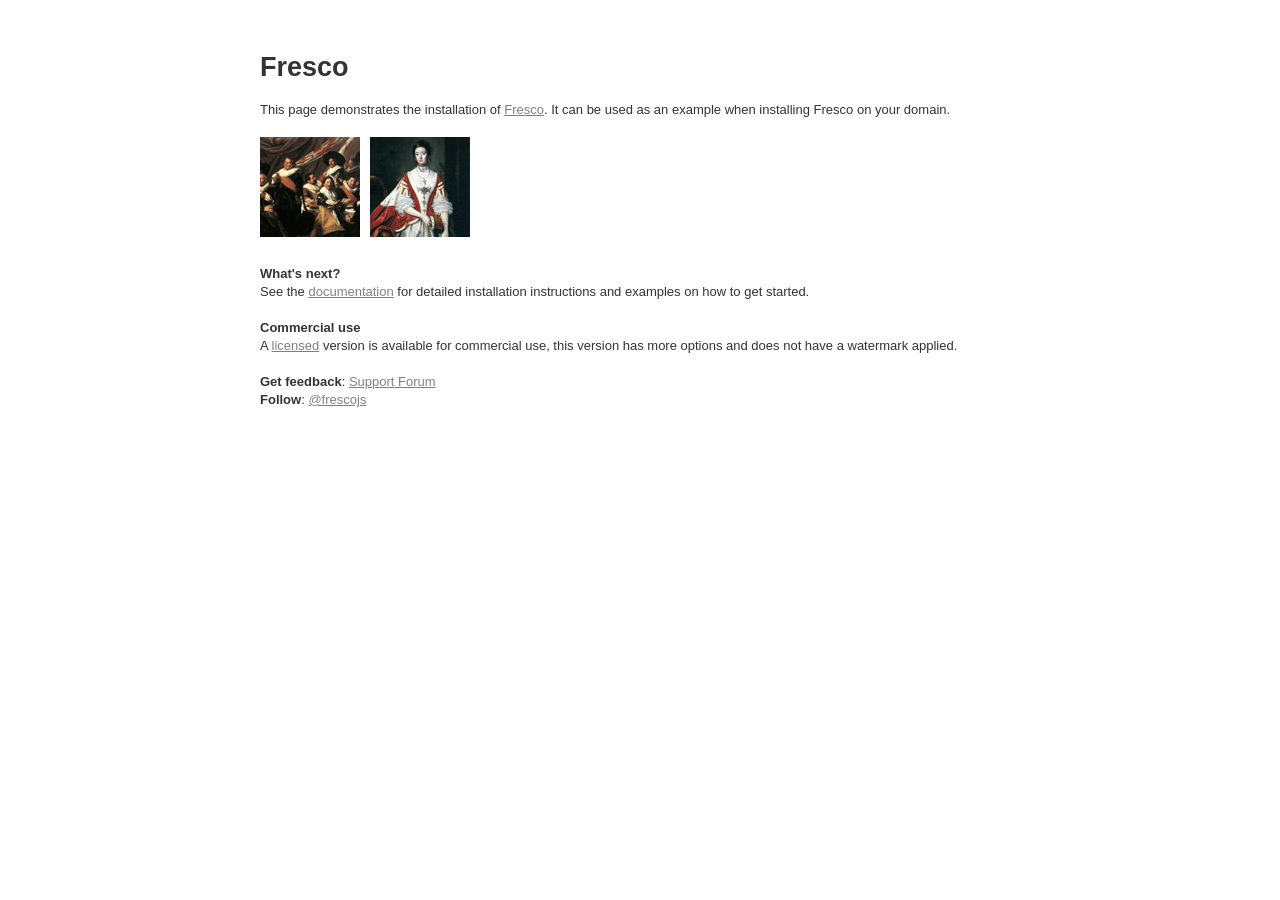
<file: fresco-2.2.4-light/example/index.html>
<!DOCTYPE html>
<html>
<head>
<title>Fresco - A Beautiful Responsive Lightbox</title>
<meta name="viewport" content="width=device-width, initial-scale=1"/>


<script type="text/javascript" src="http://code.jquery.com/jquery-3.2.1.min.js"></script>
<script type="text/javascript" src="../js/fresco/fresco.js"></script>
<link rel="stylesheet" type="text/css" href="../css/fresco/fresco.css" />


<link rel="stylesheet" type="text/css" href="css/style.css" />
<meta name="robots" content="noindex,nofollow" />
</head>
<body>
  <div id='page'>

    <h1>Fresco</h1>
    <p>This page demonstrates the installation of <a href='http://www.frescojs.com' target='_blank'>Fresco</a>. It can be used as an example when installing Fresco on your domain.</p>

    <div class='demonstrations'>

      <a href='images/frans_hals.jpg'
         class='fresco'
         data-fresco-group='example'
         data-fresco-caption="Frans Hals, Banquet of the Officers of the St George Civic Guard, 1627">
        <img src='images/thumbnails/frans_hals.jpg' alt=''/>
      </a>

      <a href='images/reynolds.jpg'
         class='fresco'
         data-fresco-group='example'
         data-fresco-caption="Sir Joshua Reynolds, The Countess of Dartmouth, 1757">
        <img src='images/thumbnails/reynolds.jpg' alt=''/>
      </a>


    </div>

    <h2>What's next?</h2>
    <p>See the <a href='http://www.frescojs.com/documentation' target='_blank'>documentation</a> for detailed installation instructions and examples on how to get started.</p>

    <h2>Commercial use</h2>
    <p>A <a href='http://www.frescojs.com/download' target='_blank'>licensed</a> version is available for commercial use, this version has more options and does not have a watermark applied.</p>

    <p class='resources'>
      <strong>Get feedback</strong>: <a href='http://forum.nickstakenburg.com' target='_blank'>Support Forum</a><br/>
      <strong>Follow</strong>: <a href='http://twitter.com/frescojs' target='_blank'>@frescojs</a>
    </p>

  </div>
</body>
</html>
</file>
<file: fresco-2.2.4-light/css/fresco/fresco.css>
/* box-sizing */
.fr-window, .fr-window [class^="fr-"],
.fr-overlay, .fr-overlay [class^="fr-"],
.fr-spinner, .fr-spinner [class^="fr-"] {
  box-sizing: border-box;
}

.fr-window {
  position: fixed;
  width: 100%;
  height: 100%;
  top: 0;
  left: 0;
  font: 13px/20px "Lucida Sans", "Lucida Sans Unicode", "Lucida Grande", Verdana, Arial, sans-serif;
  /* Chrome hack, this fixes a visual glitch when quickly toggling a video */
  transform: translateZ(0px);
}

/* z-index */
.fr-overlay { z-index:  99998; }
.fr-window {  z-index:  99999; }
.fr-spinner { z-index: 100000; }


/* overlay */
.fr-overlay {
  position: fixed;
  top: 0;
  left: 0;
  height: 100%;
  width: 100%;
}
.fr-overlay-background {
  float: left;
  width: 100%;
  height: 100%;
  background: #000;
  opacity: .9;
  filter: alpha(opacity=90);
}

.fr-overlay-ui-fullclick .fr-overlay-background {
  background: #292929;
  opacity: 1;
  filter: alpha(opacity=100);
}


/* mobile touch has position:absolute to allow zooming */
.fr-window.fr-mobile-touch,
.fr-overlay.fr-mobile-touch {
  position: absolute;
  overflow: visible;
}


/* some properties on the window are used to toggle things
 * like margin and the fullclick mode,
 * we reset those properties after measuring them
 */
.fr-measured {
  margin: 0 !important;
  min-width: 0 !important;
  min-height: 0 !important;
}

.fr-box {
  position: absolute;
  top: 0;
  left: 0;
  width: 100%;
  height: 100%;
}

.fr-pages {
  position: absolute;
  width: 100%;
  height: 100%;
  overflow: hidden;
  -webkit-user-select: none;
  -khtml-user-select: none;
  -moz-user-select: none;
  -ms-user-select: none;
  user-select: none;
}

.fr-page {
  position: absolute;
  width: 100%;
  height: 100%;
}


.fr-container {
  position: absolute;
  top: 0;
  left: 0;
  right: 0;
  bottom: 0;
  margin: 0;
  padding: 0;
  text-align: center;
}

.fr-hovering-clickable .fr-container { cursor: pointer; }


/*
   padding:
   youtube & vimeo always have buttons on the outside
   side button = 72 = 54 + (2 * 9 margin)
   close button = 48
*/
/* padding ui:inside */
.fr-ui-inside .fr-container { padding: 20px 20px; }
.fr-ui-inside.fr-no-sides .fr-container { padding: 20px; }

/* padding ui:outside */
.fr-ui-outside .fr-container { padding: 20px 82px; }
.fr-ui-outside.fr-no-sides .fr-container { padding: 20px 48px; }

/* reduce padding on smaller screens */
@media all and (max-width: 700px) and (orientation: portrait),
       all and (orientation: landscape) and (max-height: 700px) {
  /* padding ui:inside */
  .fr-ui-inside .fr-container { padding: 12px 12px; }
  .fr-ui-inside.fr-no-sides .fr-container { padding: 12px; }

  /* padding ui:outside */
  .fr-ui-outside .fr-container { padding: 12px 72px; }
  .fr-ui-outside.fr-no-sides .fr-container { padding: 12px 48px; }
}

@media all and (max-width: 500px) and (orientation: portrait),
       all and (orientation: landscape) and (max-height: 500px) {
  /* padding ui:inside */
  .fr-ui-inside .fr-container { padding: 0px 0px; }
  .fr-ui-inside.fr-no-sides .fr-container { padding: 0px; }

  /* padding ui:outside */
  .fr-ui-outside .fr-container { padding: 0px 72px; }
  .fr-ui-outside.fr-no-sides .fr-container { padding: 0px 48px; }
}

/* padding ui:fullclick */
.fr-ui-fullclick .fr-container { padding: 0; }
.fr-ui-fullclick.fr-no-sides .fr-container { padding: 0; }

/* video fullclick */
.fr-ui-fullclick.fr-type-video .fr-container { padding: 0px 62px; }
.fr-ui-fullclick.fr-no-sides.fr-type-video .fr-container { padding: 48px 0px; }

/* overflow-y should always have 0 padding top and bottom */
.fr-overflow-y .fr-container {
  padding-top: 0 !important;
  padding-bottom: 0!important;
}


.fr-content,
.fr-content-background {
  position: absolute;
  top: 50%;
  left: 50%;
  /* IE11 has a 1px blur bug on the edges of the caption (ui:inside)
     during animation with overflow:hidden */
  overflow: visible;
}

/* img/iframe/error */
.fr-content-element {
  float: left;
  width: 100%;
  height: 100%;
}

.fr-content-background {
  background: #101010;
}

.fr-info {
  position: absolute;
  top: 0;
  left: 0;
  width: 100%;
  color: #efefef;
  font-size: 13px;
  line-height: 20px;
  text-align: left;
  -webkit-text-size-adjust: none;
  text-size-adjust: none;
  -webkit-user-select: text;
  -khtml-user-select: text;
  -moz-user-select: text;
  -ms-user-select: text;
  user-select: text;
}
.fr-info-background {
  position: absolute;
  top: 0;
  left: 0;
  height: 100%;
  width: 100%;
  background: #000;
  line-height: 1%;
  filter: none;
  opacity: 1;
}
.fr-ui-inside .fr-info-background {
  filter: alpha(opacity=80);
  opacity: .8;
  zoom: 1;
}
/* ui:outside has a slightly lighter info background to break up from black page backgrounds */
.fr-ui-outside .fr-info-background { background: #0d0d0d; }


/* info at the bottom for ui:inside */
.fr-content .fr-info {
  top: auto;
  bottom: 0;
}

.fr-info-padder {
  display: block;
  overflow: hidden;
  padding: 12px;
  position: relative;
  width: auto;
}
.fr-caption {
  width: auto;
  display: inline;
}

.fr-position {
  color: #b3b3b3;
  float: right;
  line-height: 21px;
  opacity: 0.99;
  position: relative;
  text-align: right;
  margin-left: 15px;
  white-space: nowrap;
}

/* positions not within the info bar
   for ui:outside/inside */
.fr-position-outside,
.fr-position-inside {
  position: absolute;
  bottom: 0;
  right: 0;
  margin: 12px;
  width: auto;
  padding: 2px 8px;
  border-radius: 10px;
  font-size: 11px;
  line-height: 20px;
  text-shadow: 0 1px 0 rgba(0,0,0,.4);
  display: none;
  overflow: hidden;
  white-space: nowrap;
  -webkit-text-size-adjust: none;
  text-size-adjust: none;
  -webkit-user-select: text;
  -khtml-user-select: text;
  -moz-user-select: text;
  -ms-user-select: text;
  user-select: text;
}
.fr-position-inside {
  border: 0;
}

.fr-position-background {
  position: absolute;
  top: 0;
  left: 0;
  width: 100%;
  height: 100%;
  background: #0d0d0d;
  filter: alpha(opacity=80);
  opacity: .8;
  zoom: 1; /* oldIE */
}
.fr-position-text { color: #b3b3b3; }
.fr-position-outside .fr-position-text,
.fr-position-inside .fr-position-text {
  float: left;
  position: relative;
  text-shadow: 0 1px 1px rgba(0,0,0,.3);
  opacity: 1;
}

/* display it for the outside ui, hide the caption inside */
.fr-ui-outside .fr-position-outside { display: block; }
.fr-ui-outside .fr-info .fr-position { display: none; }

.fr-ui-inside.fr-no-caption .fr-position-inside { display: block; }

/* links */
.fr-info a,
.fr-info a:hover {
  color: #ccc;
  border: 0;
  background: none;
  text-decoration: underline;
}
.fr-info a:hover { color: #eee; }

/* no-caption */
.fr-ui-outside.fr-no-caption .fr-info { display: none; }
.fr-ui-inside.fr-no-caption .fr-caption { display: none; }


/* --- stroke */
.fr-stroke {
  position: absolute;
  top: 0;
  left: 0;
  width: 100%;
  height: 1px;
}
.fr-stroke-vertical { width: 1px; height: 100%; }
.fr-stroke-horizontal { padding: 0 1px; }

.fr-stroke-right { left: auto; right: 0; }
.fr-stroke-bottom { top: auto; bottom: 0; }

.fr-stroke-color {
  float: left;
  width: 100%;
  height: 100%;
  background: rgba(255,255,255,.08);
}

/* the stroke is brighter inside the info box */
.fr-info .fr-stroke-color { background: rgba(80,80,80,.3); }

/* remove the stroke when outside ui has a caption */
.fr-ui-outside.fr-has-caption .fr-content .fr-stroke-bottom { display: none; }

/* remove stroke and shadow when ui:fullclick */
.fr-ui-fullclick .fr-stroke { display: none; }
.fr-ui-fullclick .fr-content-background { box-shadow: none; }

/* the info box never bas a top stroke */
.fr-info .fr-stroke-top { display: none; }



/* < > */
.fr-side {
  position: absolute;
  top: 50%;
  width: 54px;
  height: 72px;
  margin: 0 9px;
  margin-top: -36px;
  cursor: pointer;
  -webkit-user-select: none;
  -moz-user-select: none;
  user-select: none;
  zoom: 1;
}
.fr-side-previous { left: 0; }
.fr-side-next { right: 0; left: auto; }

.fr-side-disabled { cursor: default; }
.fr-side-hidden { display: none !important; }

.fr-side-button {
  float: left;
  width: 100%;
  height: 100%;
  margin: 0;
  padding: 0;
}
.fr-side-button-background {
  position: absolute;
  top: 0;
  left: 0;
  width: 100%;
  height: 100%;
  background-color: #101010;
}
.fr-side-button-icon {
  float: left;
  position: relative;
  height: 100%;
  width: 100%;
  zoom: 1;
  background-position: 50% 50%;
  background-repeat: no-repeat;
}
/* smaller side buttons */
@media all and (max-width: 500px) and (orientation: portrait),
       all and (orientation: landscape) and (max-height: 414px) {
  .fr-side {
    width: 54px;
    height: 60px;
    margin: 0;
    margin-top: -30px;
  }
  .fr-side-button {
    width: 48px;
    height: 60px;
    margin: 0 3px;
  }
}


/* X */
.fr-close {
  position: absolute;
  width: 48px;
  height: 48px;
  top: 0;
  right: 0;
  cursor: pointer;
  -webkit-user-select: none;
  -moz-user-select: none;
  user-select: none;
}

.fr-close-background,
.fr-close-icon {
  position: absolute;
  top: 12px;
  left: 12px;
  height: 26px;
  width: 26px;
  background-position: 50% 50%;
  background-repeat: no-repeat;
}
.fr-close-background { background-color: #000; }




/* Thumbnails */
.fr-thumbnails {
  position: absolute;
  overflow: hidden;
}
.fr-thumbnails-disabled .fr-thumbnails { display: none !important; }
.fr-thumbnails-horizontal .fr-thumbnails {
  width: 100%;
  height: 12%;
  min-height: 74px;
  max-height: 160px;
  bottom: 0;
}

.fr-thumbnails-vertical .fr-thumbnails {
  height: 100%;
  width: 10%;
  min-width: 74px;
  max-width: 160px;
  left: 0;
}

.fr-thumbnails,
.fr-thumbnails * {
  -webkit-user-select: none;
  -khtml-user-select: none;
  -moz-user-select: none;
  -ms-user-select: none;
  user-select: none;
}

.fr-thumbnails-wrapper {
  position: absolute;
  top: 0;
  left: 50%;
  height: 100%;
}
.fr-thumbnails-vertical .fr-thumbnails-wrapper {
  top: 50%;
  left: 0;
}

.fr-thumbnails-slider {
  position: relative;
  width: 100%;
  height: 100%;
  float: left;
  zoom: 1;
}

.fr-thumbnails-slider-slide {
  position: absolute;
  top: 0;
  left: 0;
  height: 100%;
}

.fr-thumbnails-thumbs {
  float: left;
  height: 100%;
  overflow: hidden;
  position: relative;
  top: 0;
  left: 0;
}

.fr-thumbnails-slide {
  position: absolute;
  top: 0;
  height: 100%;
  width: 100%;
}

.fr-thumbnail-frame {
  position: absolute;
  zoom: 1;
  overflow: hidden;
}

.fr-thumbnail {
  position: absolute;
  width: 30px;
  height: 100%;
  left: 50%;
  top: 50%;
  zoom: 1;
  cursor: pointer;
  margin: 0 10px;
}
.fr-ltIE9 .fr-thumbnail * {
  overflow: hidden; /* IE6(7) */
  z-index: 1;
  zoom: 1;
}

.fr-thumbnail-wrapper {
  position: relative;
  background: #161616;
  width: 100%;
  height: 100%;
  float: left;
  overflow: hidden;
  display: inline; /* IE6(7) */
  z-index: 0; /* IE8 */
}

.fr-thumbnail-overlay { cursor: pointer; }
.fr-thumbnail-active .fr-thumbnail-overlay { cursor: default; }
.fr-thumbnail-overlay,
.fr-thumbnail-overlay-background,
.fr-thumbnail-overlay-border {
  position: absolute;
  top: 0;
  left: 0;
  width: 100%;
  height: 100%;
  border-width: 0;
  overflow: hidden;
  border-style: solid;
  border-color: transparent;
}
.fr-ltIE9 .fr-thumbnail-overlay-border { border-width: 0 !important; }
.fr-thumbnail .fr-thumbnail-image {
  position: absolute;
  filter: alpha(opacity=85);
  opacity: .85;
  max-width: none;
}
.fr-thumbnail:hover .fr-thumbnail-image,
.fr-thumbnail-active:hover .fr-thumbnail-image {
  filter: alpha(opacity=99);
  opacity: .99;
}
.fr-thumbnail-active .fr-thumbnail-image,
.fr-thumbnail-active:hover .fr-thumbnail-image {
  filter: alpha(opacity=35);
  opacity: .35;
}
.fr-thumbnail-active { cursor: default;  }

/* Thumbnails loading */
.fr-thumbnail-loading,
.fr-thumbnail-loading-background,
.fr-thumbnail-loading-icon {
  position: absolute;
  top: 0;
  left: 0;
  width: 100%;
  height: 100%;
}
.fr-thumbnail-loading-background {
  background-color: #161616;
  background-position: 50% 50%;
  background-repeat: no-repeat;
  opacity: .8;
  position: relative;
  float: left;
}
/* this element is there as an alternative to putting the loading image on the background */
.fr-thumbnail-loading-icon { display: none; }

/* error on thumbnail */
.fr-thumbnail-error .fr-thumbnail-image {
  position: absolute;
  top: 0;
  left: 0;
  width: 100%;
  height: 100%;
  background-color: #202020;
}


/* Thumbnail < > */
.fr-thumbnails-side {
  float: left;
  height: 100%;
  width: 28px;
  margin: 0 5px;
  position: relative;
  overflow: hidden;
}
.fr-thumbnails-side-previous { margin-left: 12px; }
.fr-thumbnails-side-next { margin-right: 12px; }

.fr-thumbnails-vertical .fr-thumbnails-side {
  height: 28px;
  width: 100%;
  margin: 10px 0;
}
.fr-thumbnails-vertical .fr-thumbnails-side-previous { margin-top: 20px; }
.fr-thumbnails-vertical .fr-thumbnails-side-next { margin-bottom: 20px; }

.fr-thumbnails-side-button {
  position: absolute;
  top: 50%;
  left: 50%;
  margin-top: -14px;
  margin-left: -14px;
  width: 28px;
  height: 28px;
  cursor: pointer;
}

.fr-thumbnails-side-button-background {
  position: absolute;
  top: 0;
  left: 0;
  height: 100%;
  width: 100%;
  filter: alpha(opacity=80);
  opacity: .8;
  -moz-transition: background-color .2s ease-in;
  -webkit-transition: background-color .2s ease-in;
  transition: background-color .2s ease-in;
  background-color: #333;
  cursor: pointer;
  border-radius: 4px;
}
.fr-thumbnails-side-button:hover .fr-thumbnails-side-button-background { background-color: #3b3b3b; }

.fr-thumbnails-side-button-disabled * { cursor: default; }
.fr-thumbnails-side-button-disabled:hover .fr-thumbnails-side-button-background { background-color: #333; }

.fr-thumbnails-side-button-icon {
  height: 42px;
  width: 42px;
  position: absolute;
  /*top: -7px;
  left: -7px;*/
  top: 0;
  left: 0;
  width: 100%;
  height: 100%;
}

/* vertical thumbnails */
.fr-thumbnails-vertical .fr-thumbnails-side,
.fr-thumbnails-vertical .fr-thumbnails-thumbs,
.fr-thumbnails-vertical .fr-thumbnail-frame { clear: both; }

/* ui:fullclick has a dark thumbnail background */
.fr-window-ui-fullclick .fr-thumbnails { background: #090909; }

/* put a stroke on the connecting caption*/
.fr-window-ui-fullclick.fr-thumbnails-enabled.fr-thumbnails-horizontal .fr-info .fr-stroke-bottom { display: block !important; } /*({ box-shadow: inset 0 -1px 0 rgba(255,255,255,.1); } */
.fr-window-ui-fullclick.fr-thumbnails-enabled.fr-thumbnails-vertical .fr-info .fr-stroke-left { display: block !important; }

/* thumbnail spacing  */
.fr-thumbnails-horizontal .fr-thumbnails-thumbs { padding: 12px 5px; }
.fr-thumbnails-vertical .fr-thumbnails-thumbs { padding: 5px 12px; }
.fr-thumbnails-measured .fr-thumbnails-thumbs { padding: 0 !important; }
/* horizontal */
@media all and (min-height: 700px) {
  .fr-thumbnails-horizontal .fr-thumbnails-thumbs { padding: 16px 8px; }
  .fr-thumbnails-horizontal .fr-thumbnails-side { margin: 0 8px; }
  .fr-thumbnails-horizontal .fr-thumbnails-side-previous { margin-left: 16px; }
  .fr-thumbnails-horizontal .fr-thumbnails-side-next { margin-right: 16px; }
}
@media all and (min-height: 980px) {
  .fr-thumbnails-horizontal .fr-thumbnails-thumbs { padding: 20px 10px; }
  .fr-thumbnails-horizontal .fr-thumbnails-side { margin: 0 10px; }
  .fr-thumbnails-horizontal .fr-thumbnails-side-previous { margin-left: 20px; }
  .fr-thumbnails-horizontal .fr-thumbnails-side-next { margin-right: 20px; }
}

/* vertical */
@media all and (min-width: 1200px) {
  .fr-thumbnails-vertical .fr-thumbnails-thumbs { padding: 8px 16px; }
  .fr-thumbnails-vertical .fr-thumbnails-side { margin: 0 8px; }
  .fr-thumbnails-vertical .fr-thumbnails-side-previous { margin-top: 16px; }
  .fr-thumbnails-vertical .fr-thumbnails-side-next { margin-bottom: 16px; }
}
@media all and (min-width: 1800px) {
  .fr-thumbnails-vertical .fr-thumbnails-thumbs { padding: 10px 20px; }
  .fr-thumbnails-vertical .fr-thumbnails-side { margin: 10px 0; }
  .fr-thumbnails-vertical .fr-thumbnails-side-previous { margin-top: 20px; }
  .fr-thumbnails-vertical .fr-thumbnails-side-next { margin-bottom: 20px; }
}

/* hide thumbnails on smaller screens
   the js always hides them on touch based devices
*/
@media all and (max-width: 500px) and (orientation: portrait),
       all and (orientation: landscape) and (max-height: 500px) {
  .fr-thumbnails-horizontal .fr-thumbnails { display: none !important; }
}
@media all and (max-width: 700px) and (orientation: portrait),
       all and (orientation: landscape) and (max-height: 414px) {
  .fr-thumbnails-vertical .fr-thumbnails { display: none !important; }
}


/* force fullClick: true
   and force overflow: false */
@media all and (max-width: 500px) and (orientation: portrait),
       all and (orientation: landscape) and (max-height: 414px) {
  .fr-page { min-width: 100%; } /* fullclick */
  .fr-page { min-height: 100%; } /* overflow: false */
}


/* switch between ui modes
   we force everything not in the current UI mode to hide
*/
.fr-window-ui-fullclick .fr-side-next-outside,
.fr-window-ui-fullclick .fr-side-previous-outside,
.fr-window-ui-fullclick .fr-close-outside,
.fr-window-ui-fullclick .fr-content .fr-side-next,
.fr-window-ui-fullclick .fr-content .fr-side-previous,
.fr-window-ui-fullclick .fr-content .fr-close,
.fr-window-ui-fullclick .fr-content .fr-info,

.fr-window-ui-outside .fr-side-next-fullclick,
.fr-window-ui-outside .fr-side-previous-fullclick,
.fr-window-ui-outside .fr-close-fullclick,
.fr-window-ui-outside .fr-content .fr-side-next,
.fr-window-ui-outside .fr-content .fr-side-previous,
.fr-window-ui-outside .fr-content .fr-close,
.fr-window-ui-outside .fr-content .fr-info,

.fr-window-ui-inside .fr-page > .fr-info,
.fr-window-ui-inside .fr-side-next-fullclick,
.fr-window-ui-inside .fr-side-previous-fullclick,
.fr-window-ui-inside .fr-close-fullclick,
.fr-window-ui-inside .fr-side-next-outside,
.fr-window-ui-inside .fr-side-previous-outside,
.fr-window-ui-inside .fr-close-outside {
  display: none !important;
}


/* some ui elements can be toggled on mousemove.
   filter:alpha(opacity) is bugged so we use display in oldIE
*/
.fr-toggle-ui {
  opacity: 0;
  -webkit-transition: opacity .3s;
  transition: opacity .3s;
}
.fr-visible-fullclick-ui .fr-box > .fr-toggle-ui,
.fr-visible-inside-ui .fr-ui-inside .fr-toggle-ui { opacity: 1; }

.fr-hidden-fullclick-ui .fr-box > .fr-toggle-ui,
.fr-hidden-inside-ui .fr-ui-inside .fr-toggle-ui {
  -webkit-transition: opacity .3s;
  transition: opacity .3s;
}
.fr-ltIE9.fr-hidden-fullclick-ui .fr-box > .fr-toggle-ui,
.fr-ltIE9.fr-hidden-inside-ui .fr-ui-inside .fr-toggle-ui { display: none; }

/* Spinner */
.fr-spinner {
  position: fixed;
  width: 52px;
  height: 52px;
  background: #101010;
  background: rgba(16,16,16,.85);
  border-radius: 5px;
}
.fr-spinner div {
  position: absolute;
  top: 0;
  left: 0;
  height: 64%;
  width: 64%;
  margin-left: 18%;
  margin-top: 18%;
  opacity: 1;
  -webkit-animation: fresco-12 1.2s infinite ease-in-out;
  animation:         fresco-12 1.2s infinite ease-in-out;
}

.fr-spinner div:after {
  content: '';
  position: absolute;
  top: 0;
  left: 50%;
  width: 2px;
  height: 8px;
  margin-left: -1px;
  background: #fff;
  box-shadow: 0 0 1px rgba(0,0,0,0); /* fixes rendering in Firefox */
}

.fr-spinner div.fr-spin-1 { -ms-transform: rotate(30deg); -webkit-transform: rotate(30deg); transform: rotate(30deg); -webkit-animation-delay: -1.1s; animation-delay: -1.1s; }
.fr-spinner div.fr-spin-2 { -ms-transform: rotate(60deg); -webkit-transform: rotate(60deg); transform: rotate(60deg); -webkit-animation-delay: -1.0s; animation-delay: -1.0s; }
.fr-spinner div.fr-spin-3 { -ms-transform: rotate(90deg); -webkit-transform: rotate(90deg); transform: rotate(90deg); -webkit-animation-delay: -0.9s; animation-delay: -0.9s; }
.fr-spinner div.fr-spin-4 { -ms-transform: rotate(120deg); -webkit-transform: rotate(120deg); transform: rotate(120deg); -webkit-animation-delay: -0.8s; animation-delay: -0.8s; }
.fr-spinner div.fr-spin-5 { -ms-transform: rotate(150deg); -webkit-transform: rotate(150deg); transform: rotate(150deg); -webkit-animation-delay: -0.7s; animation-delay: -0.7s; }
.fr-spinner div.fr-spin-6 { -ms-transform: rotate(180deg); -webkit-transform: rotate(180deg); transform: rotate(180deg); -webkit-animation-delay: -0.6s; animation-delay: -0.6s; }
.fr-spinner div.fr-spin-6 { -ms-transform: rotate(180deg); -webkit-transform: rotate(180deg); transform: rotate(180deg); -webkit-animation-delay: -0.6s; animation-delay: -0.6s; }
.fr-spinner div.fr-spin-7 { -ms-transform: rotate(210deg); -webkit-transform: rotate(210deg); transform: rotate(210deg); -webkit-animation-delay: -0.5s; animation-delay: -0.5s; }
.fr-spinner div.fr-spin-8 { -ms-transform: rotate(240deg); -webkit-transform: rotate(240deg); transform: rotate(240deg); -webkit-animation-delay: -0.4s; animation-delay: -0.4s; }
.fr-spinner div.fr-spin-9 { -ms-transform: rotate(270deg); -webkit-transform: rotate(270deg); transform: rotate(270deg); -webkit-animation-delay: -0.3s; animation-delay: -0.3s; }
.fr-spinner div.fr-spin-10 { -ms-transform: rotate(300deg); -webkit-transform: rotate(300deg); transform: rotate(300deg); -webkit-animation-delay: -0.2s; animation-delay: -0.2s; }
.fr-spinner div.fr-spin-11 { -ms-transform: rotate(330deg); -webkit-transform: rotate(330deg); transform: rotate(330deg); -webkit-animation-delay: -0.1s; animation-delay: -0.1s; }
.fr-spinner div.fr-spin-12 { -ms-transform: rotate(360deg); -webkit-transform: rotate(360deg); transform: rotate(360deg); -webkit-animation-delay: 0s; animation-delay: 0s; }

@-webkit-keyframes fresco-12 {
  0%   { opacity: 1; }
  100% { opacity: 0; }
}
@keyframes fresco-12 {
  0%   { opacity: 1; }
  100% { opacity: 0; }
}

/* Thumbnail spinner */
.fr-thumbnail-spinner {
  position: absolute;
  top: 50%;
  left: 50%;
  margin-top: -20px;
  margin-left: -20px;
  width: 40px;
  height: 40px;
}
.fr-thumbnail-spinner-spin {
  position: relative;
  float: left;
  margin: 8px 0 0 8px;
  text-indent: -9999em;
  border-top: 2px solid rgba(255, 255, 255, 0.2);
  border-right: 2px solid rgba(255, 255, 255, 0.2);
  border-bottom: 2px solid rgba(255, 255, 255, 0.2);
  border-left: 2px solid #fff;
  -webkit-animation: fr-thumbnail-spin 1.1s infinite linear;
  animation: fr-thumbnail-spin 1.1s infinite linear;

}
.fr-thumbnail-spinner-spin,
.fr-thumbnail-spinner-spin:after {
  border-radius: 50%;
  width: 24px;
  height: 24px;
}
@-webkit-keyframes fr-thumbnail-spin {
  0% { -webkit-transform: rotate(0deg); transform: rotate(0deg); }
  100% { -webkit-transform: rotate(360deg); transform: rotate(360deg); }
}
@keyframes fr-thumbnail-spin {
  0% { -webkit-transform: rotate(0deg); transform: rotate(0deg); }
  100% { -webkit-transform: rotate(360deg); transform: rotate(360deg); }
}


/* Error */
.fr-error {
  float: left;
  position: relative;
  background-color: #ca3434;
  width: 160px;
  height: 160px;
}

.fr-error-icon {
  position: absolute;
  width: 42px;
  height: 42px;
  top: 50%;
  left: 50%;
  margin-left: -21px;
  margin-top: -21px;
}


/* skin: 'fresco' */

/* Sprite */
.fr-window-skin-fresco .fr-side-button-icon,
.fr-window-skin-fresco .fr-close-icon,
.fr-window-skin-fresco .fr-thumbnails-side-button-icon,
.fr-window-skin-fresco .fr-error-icon {
  background-image: url('skins/fresco/sprite.svg');
}
/* fallback png sprite */
.fr-window-skin-fresco.fr-no-svg .fr-side-button-icon,
.fr-window-skin-fresco.fr-no-svg .fr-close-icon,
.fr-window-skin-fresco.fr-no-svg .fr-thumbnails-side-button-icon,
.fr-window-skin-fresco .fr-error-icon {
  background-image: url('skins/fresco/sprite.png');
}

.fr-window-skin-fresco .fr-error-icon { background-position: -160px -126px; }

.fr-window-skin-fresco .fr-content-background {
  background: #101010;
  box-shadow: 0 0 5px rgba(0,0,0,.4);
}
.fr-window-skin-fresco.fr-window-ui-fullclick .fr-content-background { box-shadow: none; }

/* thumbnail shadow */
.fr-window-skin-fresco .fr-thumbnail-wrapper { box-shadow: 0 0 3px rgba(0, 0, 0, .3); }
.fr-window-skin-fresco .fr-thumbnail-active .fr-thumbnail-wrapper { box-shadow: 0 0 1px rgba(0, 0, 0, .1); }


/* < > */
.fr-window-skin-fresco .fr-side-button-background { background-color: transparent; }
.fr-window-skin-fresco .fr-side-previous .fr-side-button-icon { background-position: -13px -14px; }
.fr-window-skin-fresco .fr-side-next .fr-side-button-icon { background-position: -93px -14px; }

.fr-window-skin-fresco .fr-side-previous:hover .fr-side-button-icon { background-position: -13px -114px; }
.fr-window-skin-fresco .fr-side-next:hover .fr-side-button-icon { background-position: -93px -114px; }

/* transition (png) */
.fr-window-skin-fresco.fr-no-svg .fr-hovering-previous .fr-side-previous .fr-side-button-icon,
.fr-window-skin-fresco.fr-no-svg.fr-mobile-touch .fr-side-previous .fr-side-button-icon { background-position: -13px -114px; }
.fr-window-skin-fresco.fr-no-svg .fr-hovering-next .fr-side-next .fr-side-button-icon,
.fr-window-skin-fresco.fr-no-svg.fr-mobile-touch .fr-side-next .fr-side-button-icon { background-position: -93px -114px; }

/* disabled state (png) */
.fr-window-skin-fresco.fr-no-svg .fr-side-previous.fr-side-disabled .fr-side-button-icon,
.fr-window-skin-fresco.fr-no-svg .fr-hovering-previous .fr-side-previous.fr-side-disabled .fr-side-button-icon,
.fr-window-skin-fresco.fr-no-svg .fr-side-previous.fr-side-disabled:hover .fr-side-button-icon { background-position: -13px -214px; }
.fr-window-skin-fresco.fr-no-svg .fr-side-next.fr-side-disabled .fr-side-button-icon,
.fr-window-skin-fresco.fr-no-svg .fr-hovering-next .fr-side-next.fr-side-disabled .fr-side-button-icon,
.fr-window-skin-fresco.fr-no-svg .fr-side-next.fr-side-disabled:hover .fr-side-button-icon { background-position: -93px -214px; }

/* transition (svg) */
.fr-window-skin-fresco.fr-svg .fr-side-previous .fr-side-button-icon { background-position: -13px -114px; }
.fr-window-skin-fresco.fr-svg .fr-side-next .fr-side-button-icon { background-position: -93px -114px; }
.fr-window-skin-fresco.fr-svg .fr-side-button-icon { opacity: .5; }

.fr-window-skin-fresco.fr-svg .fr-side:hover .fr-side-button-icon,
.fr-window-skin-fresco.fr-svg .fr-hovering-previous .fr-side-previous .fr-side-button-icon,
.fr-window-skin-fresco.fr-svg .fr-hovering-next .fr-side-next .fr-side-button-icon { opacity: 1; }

.fr-window-skin-fresco.fr-svg.fr-mobile-touch .fr-side .fr-side-button-icon { opacity: .8; }  /* touch always active but at lower opacity */

/* disabled (svg) */
.fr-window-skin-fresco.fr-svg .fr-side-disabled .fr-side-button-icon,
.fr-window-skin-fresco.fr-svg .fr-hovering-previous .fr-side-disabled .fr-side-button-icon,
.fr-window-skin-fresco.fr-svg .fr-hovering-next .fr-side-disabled .fr-side-button-icon,
.fr-window-skin-fresco.fr-svg .fr-side-disabled:hover .fr-side-button-icon,
.fr-window-skin-fresco.fr-svg.fr-mobile-touch .fr-side-disabled .fr-side-button-icon { opacity: .2; } /* TODO: make sure this works */

/* hide for ui:inside/fullclick, only for the image type */
.fr-window-skin-fresco.fr-window-ui-inside .fr-type-image .fr-side-disabled .fr-side-button-icon,
.fr-window-skin-fresco.fr-window-ui-fullclick.fr-showing-type-image .fr-side-disabled .fr-side-button-icon { background-image: none; }

/* < > responsive */
@media all and (max-width: 500px) and (orientation: portrait),
       all and (orientation: landscape) and (max-height: 414px) {
  .fr-window-skin-fresco .fr-side-previous .fr-side-button-icon { background-position: 0px -300px; }
  .fr-window-skin-fresco .fr-side-next .fr-side-button-icon { background-position: -48px -300px; }

  .fr-window-skin-fresco .fr-side-previous:hover .fr-side-button-icon { background-position: 0px -360px; }
  .fr-window-skin-fresco .fr-side-next:hover .fr-side-button-icon { background-position: -48px -360px; }

  /* transition (png) */
  .fr-window-skin-fresco.fr-no-svg .fr-hovering-previous .fr-side-previous .fr-side-button-icon,
  .fr-window-skin-fresco.fr-no-svg.fr-mobile-touch .fr-side-previous .fr-side-button-icon { background-position: 0px -360px; }
  .fr-window-skin-fresco.fr-no-svg .fr-hovering-next .fr-side-next .fr-side-button-icon,
  .fr-window-skin-fresco.fr-no-svg.fr-mobile-touch .fr-side-next .fr-side-button-icon { background-position: -48px -360px; }

  /* transition (svg) */
  .fr-window-skin-fresco.fr-svg .fr-side-previous .fr-side-button-icon { background-position: 0px -360px; }
  .fr-window-skin-fresco.fr-svg .fr-side-next .fr-side-button-icon { background-position: -48px -360px; }

  /* disabled state (png) */
  .fr-window-skin-fresco.fr-no-svg .fr-side-previous.fr-side-disabled .fr-side-button-icon,
  .fr-window-skin-fresco.fr-no-svg .fr-hovering-previous .fr-side-previous.fr-side-disabled .fr-side-button-icon,
  .fr-window-skin-fresco.fr-no-svg .fr-side-previous.fr-side-disabled:hover .fr-side-button-icon { background-position: 0px -420px; }

  .fr-window-skin-fresco.fr-no-svg .fr-side-next.fr-side-disabled .fr-side-button-icon,
  .fr-window-skin-fresco.fr-no-svg .fr-hovering-next .fr-side-next.fr-side-disabled .fr-side-button-icon,
  .fr-window-skin-fresco.fr-no-svg .fr-side-next.fr-side-disabled:hover .fr-side-button-icon { background-position: -48px -420px; }
}

/* X */
/* colors */
.fr-window-skin-fresco.fr-window-ui-outside .fr-close-background { background-color: #363636; }
.fr-window-skin-fresco.fr-window-ui-outside .fr-close:hover .fr-close-background { background-color: #434343; }

.fr-window-skin-fresco.fr-window-ui-inside .fr-close-background,
.fr-window-skin-fresco.fr-window-ui-fullclick .fr-close-background { background-color: #131313; filter: alpha(opacity=80); opacity: .8; }
.fr-window-skin-fresco.fr-window-ui-inside .fr-close:hover .fr-close-background,
.fr-window-skin-fresco.fr-window-ui-fullclick .fr-close:hover .fr-close-background { background-color: #191919; }

/* - image */
.fr-window-skin-fresco .fr-close .fr-close-icon { background-position: -168px -8px;}
.fr-window-skin-fresco .fr-close:hover .fr-close-icon { background-position: -210px -8px; }

/* - transition */
.fr-window-skin-fresco.fr-svg .fr-close .fr-close-icon {
  background-position: -210px -8px;
  opacity: .8;
}
.fr-window-skin-fresco .fr-close:hover .fr-close-icon { opacity: 1; }
/* iOS 8.4.1 bug: when opacity changes it'll require 2 taps
   force a single opacity to fix this
*/
.fr-window-skin-fresco.fr-svg.fr-mobile-touch .fr-close .fr-close-icon,
.fr-window-skin-fresco.fr-mobile-touch .fr-close:hover .fr-close-icon { opacity: 1; }

/* Thumbnails */
.fr-window-skin-fresco .fr-thumbnail-wrapper {
  border-color: transparent;
  border-style: solid;
  border-width: 0;
}
.fr-window-skin-fresco .fr-thumbnail-wrapper { box-shadow: 0 0 3px rgba(0, 0, 0, .3); }
.fr-window-skin-fresco .fr-thumbnail-active .fr-thumbnail-wrapper { box-shadow: 0 0 1px rgba(0, 0, 0, .1); }
.fr-window-skin-fresco .fr-thumbnail-wrapper {
  box-shadow: 0 -1px 4px rgba(0, 0, 0, .3);
}
.fr-window-skin-fresco .fr-thumbnail-overlay-border {
  border-width: 1px;
  border-color: rgba(255, 255, 255, .08); /* should remain rgba */
}
/* no inner border on active thumbnail */
.fr-window-skin-fresco .fr-thumbnail-active .fr-thumbnail-overlay-border,
.fr-window-skin-fresco .fr-thumbnail-active:hover .fr-thumbnail-overlay-border { border: 0px; }

/* Thumbnails < > */
.fr-window-skin-fresco .fr-thumbnails-side-previous .fr-thumbnails-side-button-icon { background-position: -167px -49px;}
.fr-window-skin-fresco .fr-thumbnails-side-previous:hover .fr-thumbnails-side-button-icon { background-position: -209px -49px; }
.fr-window-skin-fresco .fr-thumbnails-side-next .fr-thumbnails-side-button-icon { background-position: -167px -91px;}
.fr-window-skin-fresco .fr-thumbnails-side-next:hover .fr-thumbnails-side-button-icon { background-position: -209px -91px; }
/* vertical ^ (up/down) adjustments */
.fr-window-skin-fresco.fr-thumbnails-vertical .fr-thumbnails-side-previous .fr-thumbnails-side-button-icon { background-position: -293px -49px;}
.fr-window-skin-fresco.fr-thumbnails-vertical .fr-thumbnails-side-previous:hover .fr-thumbnails-side-button-icon { background-position: -335px -49px; }
.fr-window-skin-fresco.fr-thumbnails-vertical .fr-thumbnails-side-next .fr-thumbnails-side-button-icon { background-position: -293px -91px;}
.fr-window-skin-fresco.fr-thumbnails-vertical .fr-thumbnails-side-next:hover .fr-thumbnails-side-button-icon { background-position: -335px -91px; }

/* Thumbnails < > transition */
.fr-window-skin-fresco.fr-svg .fr-thumbnails-side .fr-thumbnails-side-button-icon {
  -moz-transition: opacity .2s ease-in;
  -webkit-transition: opacity .2s ease-in;
  transition: opacity .2s ease-in;
  opacity: .8;
}
.fr-window-skin-fresco.fr-svg .fr-thumbnails-side-previous .fr-thumbnails-side-button-icon,
.fr-window-skin-fresco.fr-svg .fr-thumbnails-side-previous .fr-thumbnails-side-button-disabled { background-position: -167px -49px; }
.fr-window-skin-fresco.fr-svg .fr-thumbnails-side-next .fr-thumbnails-side-button-icon,
.fr-window-skin-fresco.fr-svg .fr-thumbnails-side-next .fr-thumbnails-side-button-disabled { background-position: -209px -91px; }
.fr-window-skin-fresco.fr-svg .fr-thumbnails-side:hover .fr-thumbnails-side-button-icon { opacity: 1; }
/* vertical ^ (up/down) adjustments */
.fr-window-skin-fresco.fr-svg.fr-thumbnails-vertical .fr-thumbnails-side-previous .fr-thumbnails-side-button-icon,
.fr-window-skin-fresco.fr-svg.fr-thumbnails-vertical .fr-thumbnails-side-previous .fr-thumbnails-side-button-disabled { background-position: -293px -49px; }
.fr-window-skin-fresco.fr-svg.fr-thumbnails-vertical .fr-thumbnails-side-next .fr-thumbnails-side-button-icon,
.fr-window-skin-fresco.fr-svg.fr-thumbnails-vertical .fr-thumbnails-side-next .fr-thumbnails-side-button-disabled { background-position: -335px -91px; }

/* lower opacity on disabled states */
.fr-window-skin-fresco.fr-svg .fr-thumbnails-side .fr-thumbnails-side-button-disabled,
.fr-window-skin-fresco.fr-svg .fr-thumbnails-side:hover .fr-thumbnails-side-button-disabled { opacity: .5; }

/* lower opacity IE < 9 using images */
.fr-window-skin-fresco.fr-no-svg .fr-thumbnails-side-previous .fr-thumbnails-side-button-disabled .fr-thumbnails-side-button-icon,
.fr-window-skin-fresco.fr-no-svg .fr-thumbnails-side-previous:hover .fr-thumbnails-side-button-disabled .fr-thumbnails-side-button-icon {
  background-position: -251px -49px;
}
.fr-window-skin-fresco.fr-no-svg .fr-thumbnails-side-next .fr-thumbnails-side-button-disabled .fr-thumbnails-side-button-icon,
.fr-window-skin-fresco.fr-no-svg .fr-thumbnails-side-next:hover .fr-thumbnails-side-button-disabled .fr-thumbnails-side-button-icon {
  background-position: -251px -91px;
}
.fr-window-skin-fresco.fr-no-svg .fr-thumbnails-side .fr-thumbnails-side-button-disabled .fr-thumbnails-side-button-background,
.fr-window-skin-fresco.fr-no-svg .fr-thumbnails-side:hover .fr-thumbnails-side-button-disabled .fr-thumbnails-side-button-background {
  filter: alpha(opacity=50);
}
/* vertical ^ (up/down) adjustments */
.fr-window-skin-fresco.fr-no-svg.fr-thumbnails-vertical .fr-thumbnails-side-previous .fr-thumbnails-side-button-disabled .fr-thumbnails-side-button-icon,
.fr-window-skin-fresco.fr-no-svg.fr-thumbnails-vertical .fr-thumbnails-side-previous:hover .fr-thumbnails-side-button-disabled .fr-thumbnails-side-button-icon {
  background-position: -377px -49px;
}
.fr-window-skin-fresco.fr-no-svg.fr-thumbnails-vertical .fr-thumbnails-side-next .fr-thumbnails-side-button-disabled .fr-thumbnails-side-button-icon,
.fr-window-skin-fresco.fr-no-svg.fr-thumbnails-vertical .fr-thumbnails-side-next:hover .fr-thumbnails-side-button-disabled .fr-thumbnails-side-button-icon {
  background-position: -377px -91px;
}
</file>
<file: fresco-2.2.4-light/example/css/style.css>
/* RESET */
html,body,div,ul,ol,li,dl,dt,dd,h1,h2,h3,h4,h5,h6,pre,form,p,blockquote,fieldset,input{margin:0;padding:0}h1,h2,h3,h4,h5,h6,pre,code,address,caption,cite,code,th{font-size:1em;font-weight:normal;font-style:normal}ul,ol{list-style:none}fieldset,img{border:none}caption,th{text-align:left}table{border-collapse:collapse;border-spacing:0}

html {
  margin-bottom: 1px;
  overflow: -moz-scrollbars-vertical !important;
  overflow-y: scroll;
  box-sizing: border-box;
}
*, *:before, *:after {
  box-sizing: inherit;
}
body { font: 13px/18px "Lucida Sans Unicode", "Lucida Sans", "Lucida Grande", Verdana, Arial, sans-serif; background-color: #646461; background: #fff; color: #333; -webkit-font-smoothing: antialiased;}
p { margin-bottom: 18px; }
a { color: #808080; text-decoration: underline; outline-style: none; }
a:hover { text-decoration: underline; }


/*
 * Layout
 */
#page {
  margin: 0 auto;
  width: 800px;
  padding: 50px 20px;
  clear: both;
}

@media all and (max-width: 800px) {
  #page { width: 100%; }
}


h1, h2 { clear: both; font-family: "Lucida Sans", "Lucida Sans Unicode", "Lucida Grande", Verdana, Arial, sans-serif; font-weight: bold; margin: 0 0 17px 0;}
h1 { font-size: 27px; line-height: 34px; font-family: "HelveticaNeue","Helvetica Neue","HelveticaNeueRoman","HelveticaNeue-Roman","Helvetica Neue Roman",Helvetica,Arial,sans-serif,Verdana; }
h2 { font-size: 13px; line-height: 18px; margin-bottom: 0; }

.demonstrations { float: left; clear: both; width: 100%; margin-bottom: 18px; }
.demonstrations a {
  float: left;
  width: 100px;
  height: 100px;
  margin: 0 10px 10px 0;
  cursor: pointer;
}
.demonstrations a img { float: left; }
.demonstrations .rightmost { margin-right: 0; }
</file>
